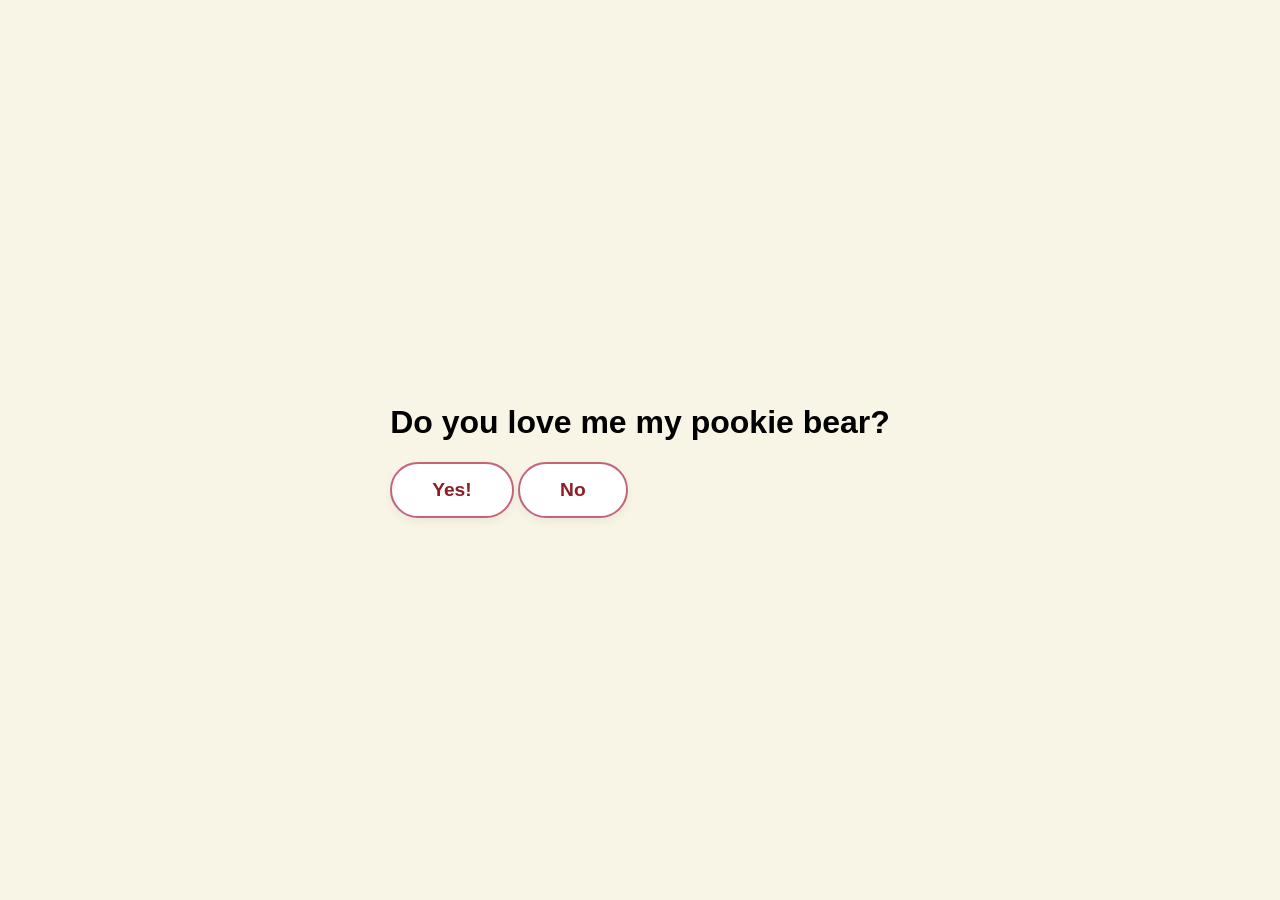
<file: bouquet.html>
<!DOCTYPE html>
<html lang="en">
<head>
    <meta charset="UTF-8">
    <meta name="viewport" content="width=device-width, initial-scale=1.0">
    <title>for my baby</title>
    <link rel="stylesheet" href="style.css">
</head>
<body>

<div id="question-screen">
    <h1 id="question-text">Do you love me my pookie bear?</h1>
    <div class="button-container">
        <button id="yes-btn" onclick="sayYes()">Yes!</button>
        <button id="no-btn" onmouseover="moveNoButton()">No</button>
    </div>
</div>

<div id="wrapper" style="display: none;">
    
    <div id="gift-box" onclick="openGift()">
        <div class="lid">
            <div class="bow-left"></div>
            <div class="bow-right"></div>
        </div>
        <div class="box">
            <span class="tap-text">TAP TO OPEN</span>
        </div>
    </div>

    <div id="bouquet-reveal">
        <svg class="bouquet-svg" viewBox="0 0 800 600" xmlns="http://www.w3.org/2000/svg">
            <g fill="#FFFFFF">
                <path d="M 230,50 Q 240,50 240,40 Q 240,50 250,50 Q 240,50 240,60 Q 240,50 230,50 Z" />
                <path d="M 580,500 Q 590,500 590,490 Q 590,500 600,500 Q 590,500 590,510 Q 590,500 580,500 Z" />
                <path d="M 620,100 Q 625,100 625,95 Q 625,100 630,100 Q 625,100 625,105 Q 625,100 620,100 Z" opacity="0.6"/>
            </g>

            <path d="M 120,210 Q 400,520 680,210 Q 400,420 120,210 Z" fill="#EED4DC" />

            <polygon points="210,120 300,50 500,40 590,130 520,260 400,310 280,260" fill="#EFD7DF" />
            
            <polygon points="260,140 330,80 470,80 520,140 450,230 350,230" fill="#FFFFFF" />

            <g fill="#8EAA9A">
                <ellipse cx="280" cy="120" rx="18" ry="12" transform="rotate(-30 280 120)" />
                <circle cx="340" cy="70" r="7" />
                <circle cx="430" cy="50" r="8" />
                <circle cx="460" cy="75" r="6" />
                <circle cx="510" cy="100" r="7" />
                <circle cx="480" cy="140" r="6" />
            </g>

            <g fill="#F2D56B">
                <path d="M 320,140 Q 330,80 355,130 Z" />
                <path d="M 335,145 Q 360,90 380,140 Z" />
            </g>

            <g transform="translate(390, 90)">
                <ellipse cx="0" cy="-15" rx="5" ry="15" fill="#FFFFFF" />
                <ellipse cx="0" cy="15" rx="5" ry="15" fill="#FFFFFF" />
                <ellipse cx="-15" cy="0" rx="15" ry="5" fill="#FFFFFF" />
                <ellipse cx="15" cy="0" rx="15" ry="5" fill="#FFFFFF" />
                <circle cx="0" cy="0" r="5" fill="#F2D56B" />
            </g>

            <g transform="translate(500, 140) rotate(20)">
                <ellipse cx="0" cy="-20" rx="6" ry="20" fill="#EFBCD2" />
                <ellipse cx="0" cy="20" rx="6" ry="20" fill="#EFBCD2" />
                <ellipse cx="-20" cy="0" rx="20" ry="6" fill="#EFBCD2" />
                <ellipse cx="20" cy="0" rx="20" ry="6" fill="#EFBCD2" />
                <circle cx="0" cy="0" r="5" fill="#F2D56B" />
            </g>

            <ellipse cx="290" cy="190" rx="22" ry="45" transform="rotate(-30 290 190)" fill="#C3647B" />
            <ellipse cx="460" cy="190" rx="18" ry="35" transform="rotate(35 460 190)" fill="#9A5A87" />

            <circle cx="330" cy="165" r="22" fill="#EA9AA7" />
            <circle cx="330" cy="165" r="12" fill="#DF7A8D" />

            <circle cx="410" cy="175" r="38" fill="#8C1D24" stroke="#A5222B" stroke-width="6" />

            <circle cx="330" cy="245" r="30" fill="#D598A1" />
            <circle cx="330" cy="245" r="20" fill="#C8828E" />
            
            <circle cx="390" cy="255" r="32" fill="#93666A" />
            <circle cx="390" cy="255" r="22" fill="#80565A" />
            
            <circle cx="445" cy="245" r="26" fill="#D58C9A" />
            <circle cx="445" cy="245" r="16" fill="#C57A89" />
            
            <circle cx="490" cy="225" r="25" fill="#DB9F73" />
            <circle cx="490" cy="225" r="15" fill="#C88A5E" />

            <g fill="#89A2C7">
                <circle cx="435" cy="135" r="6" /> <circle cx="448" cy="130" r="5" /> <circle cx="440" cy="120" r="5" />
                <circle cx="355" cy="210" r="6" /> <circle cx="368" cy="205" r="5" /> <circle cx="360" cy="220" r="5" />
                <circle cx="490" cy="170" r="5" /> <circle cx="500" cy="160" r="6" /> <circle cx="485" cy="180" r="5" />
            </g>

            <g id="front-bow">
                <path d="M 400,420 C 340,380 320,410 340,435 C 360,460 380,440 400,425" fill="#CF8998" />
                <path d="M 400,420 C 460,380 480,410 460,435 C 440,460 420,440 400,425" fill="#CF8998" />
                <path d="M 395,425 Q 360,520 375,560 Q 390,520 402,430" fill="#CF8998" />
                <path d="M 405,425 Q 440,520 425,560 Q 410,520 398,430" fill="#CF8998" />
                <ellipse cx="400" cy="425" rx="12" ry="14" fill="#CF8998" />
            </g>

            <g class="tag" transform="translate(425, 450) rotate(45)">
                <polygon points="0,6 12,0 180,0 180,24 12,24 0,18" fill="#FFFFFF" />
                <polygon points="12,3 177,3 177,21 12,21 4,12" fill="none" stroke="#222222" stroke-width="1.5" stroke-dasharray="3,3" />
                <circle cx="12" cy="12" r="3" fill="#F8F4E6" />
                <text x="24" y="16" font-family="'Courier New', Courier, monospace" font-size="10" font-weight="bold" fill="#222222" letter-spacing="1">I LOVE YOU SO MUCHHH</text>
            </g>
        </svg>
    </div>

</div>

<script>
    // The list of questions to ask!
    const questions = [
        "Do you love me my pookie bear?",
        "Are you sure?",
        "Do you mean it?",
        "Really?",
        "100% sure?"
    ];
    let currentQuestionIndex = 0;

    // 1. Troll the "No" button
    function moveNoButton() {
        const noBtn = document.getElementById('no-btn');
        
        // Calculate max allowed coordinates so it stays on screen
        const maxX = window.innerWidth - noBtn.offsetWidth - 20;
        const maxY = window.innerHeight - noBtn.offsetHeight - 20;
        
        // Generate random X and Y
        const randomX = Math.floor(Math.random() * maxX);
        const randomY = Math.floor(Math.random() * maxY);
        
        // Move it
        noBtn.style.position = 'absolute';
        noBtn.style.left = randomX + 'px';
        noBtn.style.top = randomY + 'px';
    }

    // 2. Handle the "Yes" clicks
    function sayYes() {
        currentQuestionIndex++;
        
        // If there are still questions left...
        if (currentQuestionIndex < questions.length) {
            // Update the text
            document.getElementById('question-text').innerText = questions[currentQuestionIndex];
            
            // Reset the "No" button back to its starting spot so she has to try to click it again!
            const noBtn = document.getElementById('no-btn');
            noBtn.style.position = 'relative';
            noBtn.style.left = 'auto';
            noBtn.style.top = 'auto';
        } 
        // If all questions are answered...
        else {
            document.getElementById('question-screen').style.display = 'none';
            const wrapper = document.getElementById('wrapper');
            wrapper.style.display = 'flex'; 
        }
    }

    // 3. Open the gift box
    function openGift() {
        document.getElementById('wrapper').classList.add('is-open');
    }
</script>

</body>
</html>
</file>
<file: style.css>
/* Page Setup */
body {
    margin: 0;
    padding: 0;
    background-color: #F8F4E6; 
    display: flex;
    justify-content: center;
    align-items: center;
    min-height: 100vh;
    overflow: hidden;
    font-family: 'Segoe UI', Tahoma, Geneva, Verdana, sans-serif;
}

#wrapper {
    position: relative;
    width: 100vw;
    height: 100vh;
    display: flex;
    justify-content: center;
    align-items: center;
}

/* =========================================
   THE GIFT BOX 
   ========================================= */
#gift-box {
    position: absolute;
    z-index: 10;
    cursor: pointer;
    transition: all 0.6s cubic-bezier(0.25, 1, 0.5, 1);
}

/* Box Body */
.box {
    width: 220px;
    height: 180px;
    background: #CF8998;
    border-radius: 8px;
    display: flex;
    justify-content: center;
    align-items: center;
    box-shadow: 0 15px 30px rgba(0,0,0,0.15);
    position: relative;
}

/* Vertical Ribbon on the Box */
.box::after {
    content: '';
    position: absolute;
    width: 40px;
    height: 100%;
    background: #EFD7DF;
    left: 90px;
}

/* The text on the front */
.tap-text {
    color: white;
    z-index: 2;
    font-weight: 800;
    font-size: 14px;
    letter-spacing: 3px;
    background: rgba(0,0,0,0.1);
    padding: 8px 15px;
    border-radius: 20px;
    transition: transform 0.3s ease;
}

/* The Box Lid */
.lid {
    width: 240px;
    height: 45px;
    background: #C3647B;
    border-radius: 6px;
    position: absolute;
    top: -22px;
    left: -10px;
    box-shadow: 0 8px 15px rgba(0,0,0,0.1);
    transition: transform 0.4s ease;
    z-index: 3;
}

/* Ribbon on the Lid */
.lid::after {
    content: '';
    position: absolute;
    width: 40px;
    height: 100%;
    background: #EFD7DF;
    left: 100px;
}

/* The Bow on Top */
.bow-left, .bow-right {
    position: absolute;
    width: 30px;
    height: 30px;
    border: 8px solid #EFD7DF;
    border-radius: 50% 50% 0 50%;
    top: -25px;
}
.bow-left { left: 90px; transform: rotate(15deg); }
.bow-right { left: 110px; border-radius: 50% 50% 50% 0; transform: rotate(-15deg); }

/* Hover effects to hint it's clickable */
#gift-box:hover .lid { transform: translateY(-8px) rotate(2deg); }
#gift-box:hover .tap-text { transform: scale(1.1); }

/* =========================================
   THE BOUQUET REVEAL
   ========================================= */
#bouquet-reveal {
    opacity: 0;
    /* Start tiny and pushed down */
    transform: scale(0.2) translateY(300px); 
    /* This creates the bouncy spring effect */
    transition: all 1.2s cubic-bezier(0.34, 1.56, 0.64, 1); 
    pointer-events: none;
    position: absolute;
    width: 100%;
    max-width: 650px;
    display: flex;
    justify-content: center;
}

/* Keeping the float and sway animations from before */
.bouquet-svg {
    width: 100%;
    height: auto;
    animation: float 4s ease-in-out infinite;
}

.tag {
    transform-origin: 12px 12px;
    animation: sway 3s ease-in-out infinite alternate;
}


/* =========================================
   ANIMATION STATES (When Clicked)
   ========================================= */

/* Hide the box */
.is-open #gift-box {
    opacity: 0;
    transform: translateY(150px) scale(0.8) rotate(-10deg);
    pointer-events: none;
}

/* Reveal the bouquet */
.is-open #bouquet-reveal {
    opacity: 1;
    transform: scale(1) translateY(0);
    pointer-events: auto;
}


/* Keyframes */
@keyframes float {
    0% { transform: translateY(0px); }
    50% { transform: translateY(-10px); }
    100% { transform: translateY(0px); }
}

@keyframes sway {
    0% { transform: translate(425px, 450px) rotate(40deg); }
    100% { transform: translate(425px, 450px) rotate(50deg); }
}

/* --- EXISTING STYLES --- */
/* (Keep all your existing body, wrapper, box, and keyframes CSS) */

/* --- NEW BUTTON STYLING --- */
#question-screen button {
    padding: 15px 40px;
    font-size: 1.2rem;
    font-weight: bold;
    border: 2px solid #C3647B; /* Adds a border */
    border-radius: 50px;       /* Makes them pill-shaped */
    cursor: pointer;
    background-color: white;   /* Clean white background */
    color: #8C1D24;
    transition: all 0.3s ease;
    box-shadow: 0 4px 10px rgba(0,0,0,0.05);
}

#yes-btn:hover {
    background-color: #C3647B;
    color: white;
    transform: scale(1.05);
}

#no-btn {
    border-color: #8EAA9A;
    color: #8EAA9A;
}

/* --- PHOTO BACKGROUND FOR BOUQUET --- */
#bouquet-reveal {
    /* Replace 'your-image-filename.jpg' with your actual image file name */
    background-image: url('image_5eb004.jpg'); 
    background-size: cover;
    background-position: center;
    background-repeat: no-repeat;
    
    /* This adds a semi-transparent layer so the flowers are still readable */
    position: relative;
}

/* Add a dark overlay to the photo so the flowers stand out */
#bouquet-reveal::before {
    content: '';
    position: absolute;
    top: 0; left: 0; width: 100%; height: 100%;
    background: rgba(248, 244, 230, 0.7); /* Fades the photo into the page color */
    z-index: -1;
}
/* --- MINI NOTE STYLING --- */
#mini-note {
    position: absolute;
    top: 20%;    /* Adjust this to move it higher or lower */
    left: 70%;   /* Adjust this to move it left or right */
    z-index: 20;
    cursor: pointer;
    animation: bounce 2s infinite ease-in-out;
}

.note-paper {
    background: #FFF9C4; /* Soft yellow sticky note color */
    color: #555;
    padding: 10px 15px;
    font-family: 'Courier New', Courier, monospace;
    font-weight: bold;
    border-radius: 2px;
    box-shadow: 2px 2px 5px rgba(0,0,0,0.1);
    transform: rotate(5deg);
    border: 1px solid #F1E5AC;
}

/* Hide the note when the gift is opened */
.is-open #mini-note {
    display: none;
}

/* Bounce animation to make it look active */
@keyframes bounce {
    0%, 100% { transform: translateY(0) rotate(5deg); }
    50% { transform: translateY(-10px) rotate(5deg); }
}
/* --- UPDATE TO MINI NOTE --- */
#mini-note {
    display: none; /* Hidden until the script reveals it */
    position: absolute;
    top: 20%;    
    left: 70%;   /* Positioned to the right of the flower bouquet */
    z-index: 20;
    cursor: pointer;
    animation: bounce 2s infinite ease-in-out;
}

.note-paper {
    background: #FFF9C4; 
    color: #555;
    padding: 15px;
    font-family: 'Courier New', Courier, monospace;
    font-weight: bold;
    border-radius: 2px;
    box-shadow: 2px 2px 5px rgba(0,0,0,0.2);
    transform: rotate(5deg);
    border: 1px solid #F1E5AC;
    font-size: 1.1rem;
}

/* Ensure the message appears nicely over everything else */
#love-message {
    z-index: 50; 
}

/* Add this to style.css */
#no-btn {
    position: relative; /* Ensure it starts in the right place */
    touch-action: manipulation; /* Improves touch responsiveness */
}
</file>
